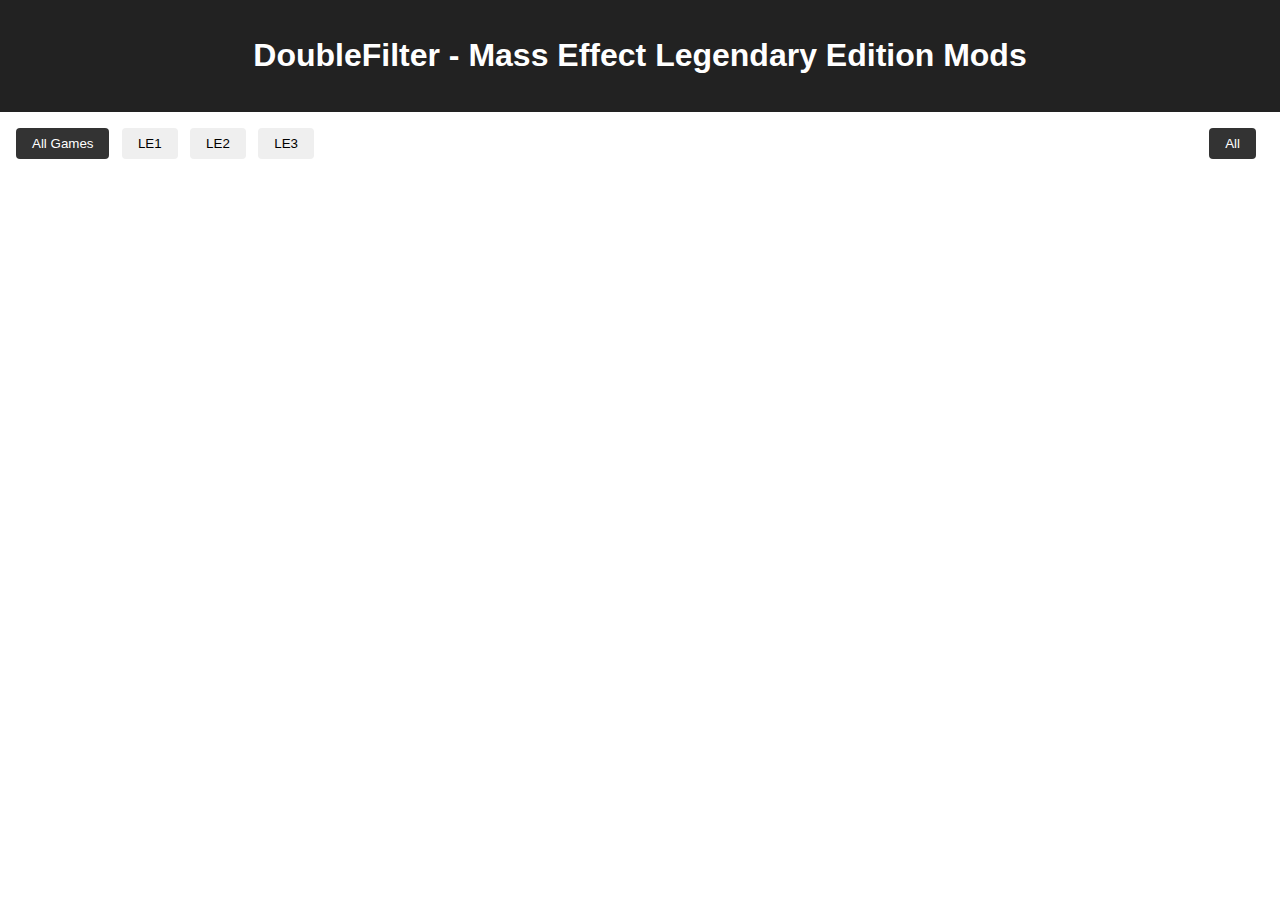
<file: DoubleFilter/DoubleFilter.html>
<!DOCTYPE html>
<html lang="en">
  <head>
    <meta charset="UTF-8">
    <title>DoubleFilter - Mass Effect Legendary Edition Mods</title>
    <link rel="stylesheet" href="DoubleFilter.css">
  </head>
  <body>
    <header>
      <h1>DoubleFilter - Mass Effect Legendary Edition Mods</h1>
    </header>
    
    <section id="filters">
      <div id="game-filters">
        <button class="game-filter active" data-game="all">All Games</button>
        <button class="game-filter" data-game="le1">LE1</button>
        <button class="game-filter" data-game="le2">LE2</button>
        <button class="game-filter" data-game="le3">LE3</button>
      </div>
      <div id="mod-filters">
        <button class="mod-filter active" data-mod="all">All</button>
        <!-- The mod filters will be generated dynamically by JavaScript -->
      </div>
    </section>
    
    <section id="mod-list">
      <ul>
        <!-- The mod list will be generated dynamically by JavaScript -->
      </ul>
    </section>
    
    <script src="DoubleFilter.js"></script>
  </body>
</html>
</file>
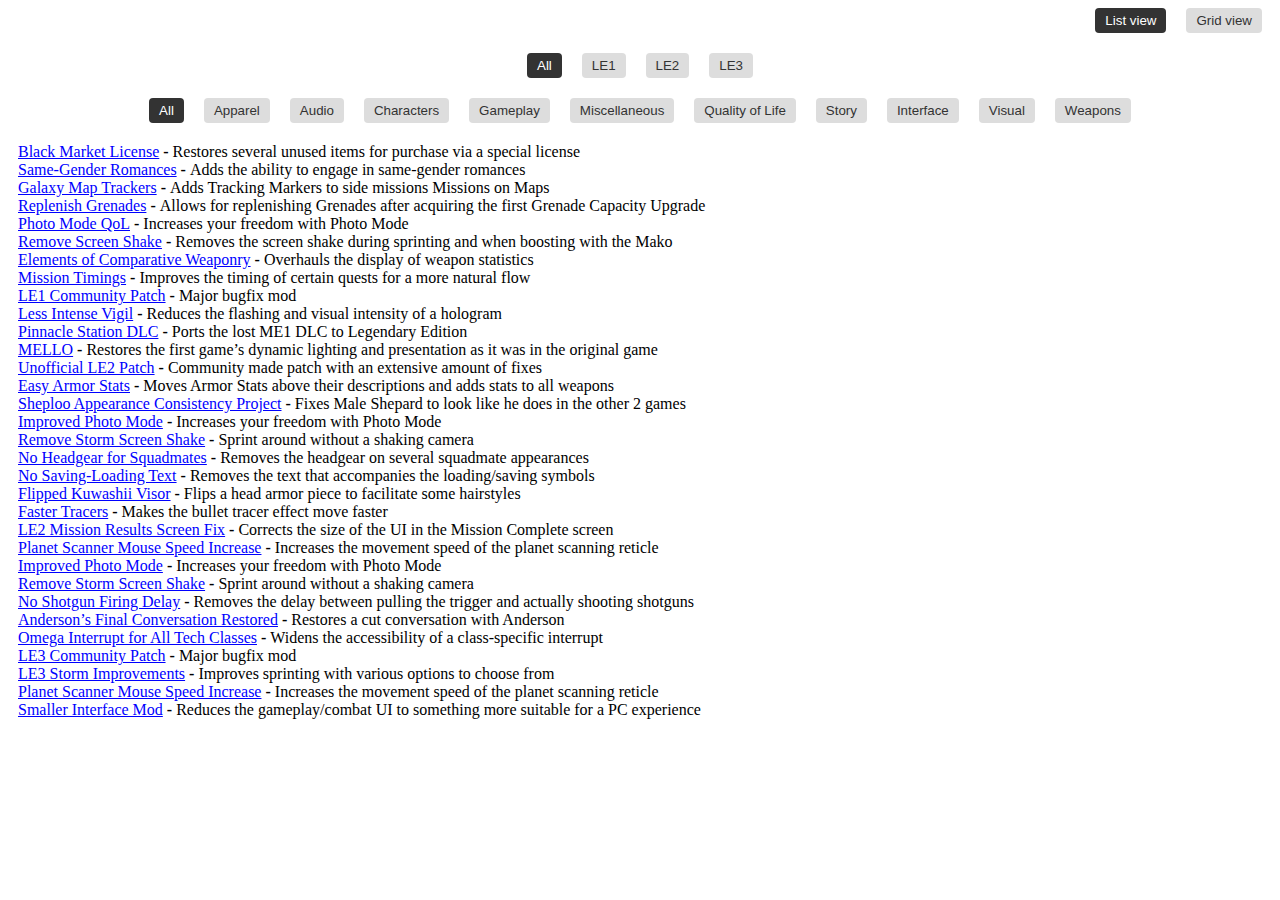
<file: FilterButtonTest/Filter.html>
<!DOCTYPE html>
<html lang="en">
  <head>
    <meta charset="UTF-8">
    <title>Filter Test</title>
    <meta name="viewport" content="width=device-width">
    <link rel="stylesheet" type="text/css" href="Filter.css">
  </head>
  <body>
    <div class="view-toggle">
      <button class="list-view-button active">List view</button>
      <button class="grid-view-button">Grid view</button>
    </div>
    <div class="filter game-filter" style="flex-wrap: wrap;">
    </div>
    <div class="filter type-filter" style="flex-wrap: wrap;">
    </div>
    <ul class="item-list">
    </ul>
    <script src="Filter.js"; type="text/javascript"></script>
  </body>
</html>
</file>
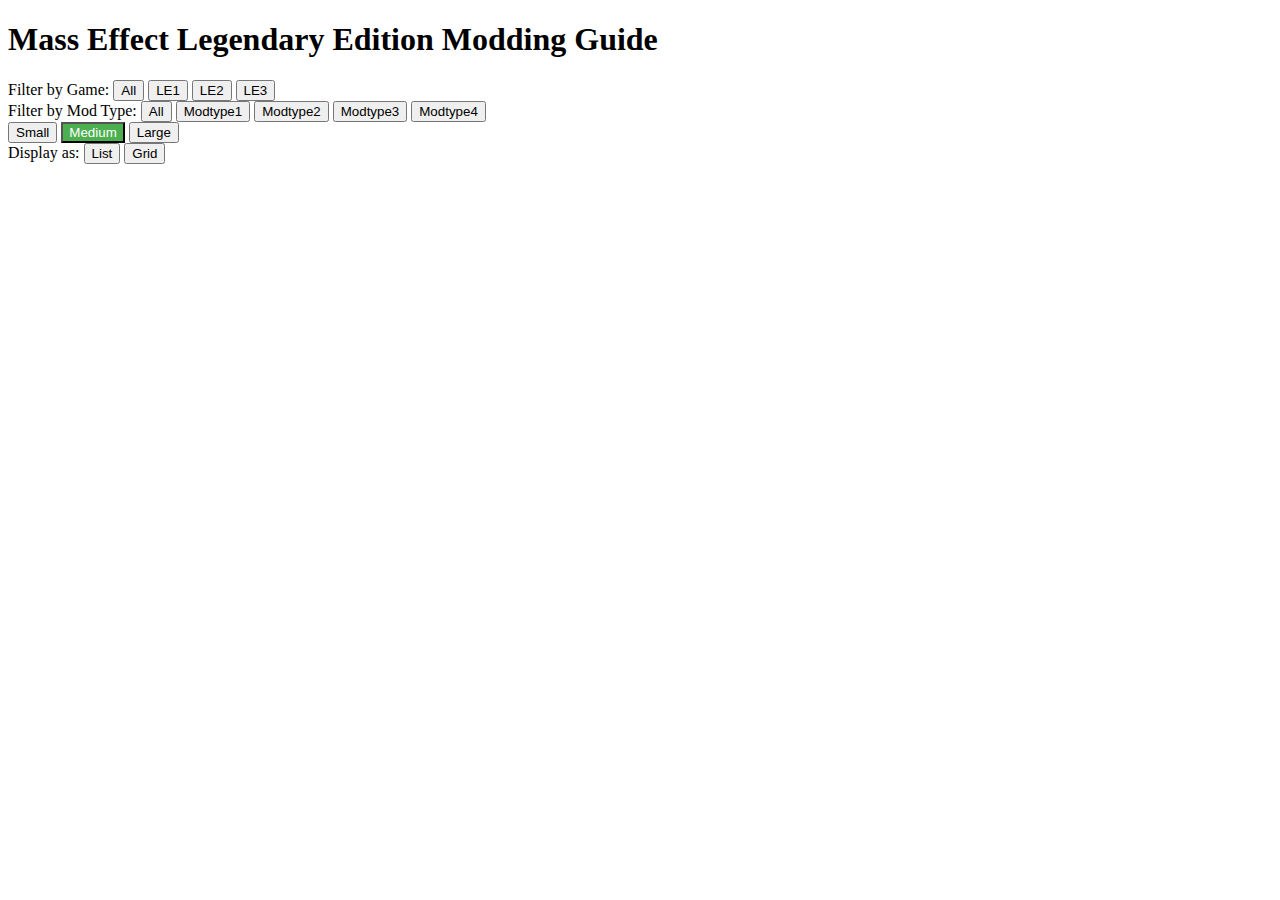
<file: MasterFilters/MasterFilters.html>
<!DOCTYPE html>
<html>
<head>
	<title>Mass Effect Legendary Edition Modding Guide</title>
	<link rel="stylesheet" href="MasterFilters.css">
	<script src="MasterFilters.js"></script>
</head>
<body>
	<div>
		<div>
			<h1>Mass Effect Legendary Edition Modding Guide</h1>
		</div>
		<div>
			<div>
				<div>
					<label>Filter by Game:</label>
					<button onclick="filterSelection('All')">All</button>
					<button onclick="filterSelection('LE1')">LE1</button>
					<button onclick="filterSelection('LE2')">LE2</button>
					<button onclick="filterSelection('LE3')">LE3</button>
				</div>
				<div>
					<label>Filter by Mod Type:</label>
					<button onclick="filterSelection('All')">All</button>
					<button onclick="filterSelection('Modtype1')">Modtype1</button>
					<button onclick="filterSelection('Modtype2')">Modtype2</button>
					<button onclick="filterSelection('Modtype3')">Modtype3</button>
					<button onclick="filterSelection('Modtype4')">Modtype4</button>
				</div>
				<div>
					<button onclick="resizeList('small')">Small</button>
					<button onclick="resizeList('medium')" class="selected">Medium</button>
					<button onclick="resizeList('large')">Large</button>
					<div>
						<label>Display as:</label>
						<button onclick="toggleDisplay('list')">List</button>
						<button onclick="toggleDisplay('grid')">Grid</button>
					</div>
				</div>
			</div>
			<ul id="modList">
			</ul>
		</div>
	</div>
</body>
</html>
</file>
<file: DoubleFilter/DoubleFilter.css>
body {
  font-family: sans-serif;
  margin: 0;
  padding: 0;
}

header {
  background-color: #222;
  color: #fff;
  padding: 1rem;
  text-align: center;
}

#filters {
  display: flex;
  justify-content: space-between;
  padding: 1rem;
}

.game-filter,
.mod-filter {
  border: none;
  border-radius: 0.25rem;
  cursor: pointer;
  margin-right: 0.5rem;
  padding: 0.5rem 1rem;
}

.game-filter.active,
.mod-filter.active {
  background-color: #333;
  color: #fff;
}

#mod-list {
  list-style: none;
  margin: 0;
  padding: 0;
}

.mod-item {
  border: 1px solid #ccc;
  border-radius: 0.25rem;
  margin-bottom: 0.5rem;
  padding: 0.5rem;
}

.mod-item a {
  color: #333;
  font-weight: bold;
  text-decoration: none;
}

.mod-item a:hover {
  text-decoration: underline;
}

.mod-description {
  color: #666;
  font-size: 0.8rem;
}
</file>
<file: FilterButtonTest/Filter.css>
.filter {	
  display: flex;	
  justify-content: center;	
  margin-bottom: 20px;	
}	
.filter-button {	
  background-color: #ddd;	
  border: none;	
  border-radius: 4px;	
  color: #333;	
  cursor: pointer;	
  margin: 0 10px;	
  padding: 5px 10px;	
}	
.filter-button.active {	
  background-color: #333;	
  color: #fff;	
}	
.item-list {	
  padding: 0;	
  margin: 0;	
  flex-wrap: wrap;
  justify-content: space-between;	
  padding: 0 10px;	
}	
.item-list.list-view {	
  display: block;	
  list-style: none;	
  padding: 0;	
  margin: 0;	
}	
.item-list.grid-view {	
  flex-basis: calc(50% - 15px);	
  margin-bottom: 20px;	
  box-sizing: border-box;	
}	
@media screen and (min-width: 768px) {	
  .item-list.grid-view {	
    flex-basis: calc(33.33% - 20px);	
    margin: 0 10px 20px;	
  }	
}	
@media screen and (min-width: 1024px) {	
  .item-list.grid-view {	
    flex-basis: calc(25% - 20px);	
    margin: 0 10px 20px;	
  }	
}	
.item-list.list-view .item-grid {	
  display: block;	
  margin-bottom: 20px;	
  padding: 10px;	
  background-color: #f2f2f2;	
  border: 1px solid #ccc;	
  box-sizing: border-box;	
}	
.item-list.list-view .item {	
  display: block;	
}	
.view-toggle {	
  display: flex;	
  justify-content: flex-end;	
  margin-bottom: 20px;	
}	
.view-toggle button {	
  background-color: #ddd;	
  border: none;	
  border-radius: 4px;	
  color: #333;	
  cursor: pointer;	
  margin: 0 10px;	
  padding: 5px 10px;	
}	
.view-toggle button.active {	
  background-color: #333;	
  color: #fff;	
}	
.item.show {	
  display: block;	
}	
.item.hide {	
  display: none;	
}	
.no-results-message.show {	
  display: block;	
}	
.no-results-message.hide {	
  display: none;	
}
</file>
<file: MasterFilters/MasterFilters.css>
/* Mod list container */
#modList {
list-style-type: none;
padding: 0;
margin: 0;
display: grid;
grid-template-columns: repeat(3, 1fr);
gap: 20px;
}

@media only screen and (max-width: 1200px) {
#modList {
grid-template-columns: repeat(2, 1fr);
}
}

@media only screen and (max-width: 768px) {
#modList {
grid-template-columns: repeat(1, 1fr);
}
}

/* Mod list item */
.mod {
display: flex;
flex-direction: column;
justify-content: space-between;
background-color: #f0f0f0;
border-radius: 5px;
padding: 10px;
height: 300px;
overflow: hidden;
transition: all 0.3s ease;
}

.mod:hover {
transform: scale(1.05);
box-shadow: 0px 0px 15px 0px rgba(0,0,0,0.3);
}

.mod img {
max-width: 100%;
max-height: 200px;
object-fit: contain;
}

.mod h3 {
margin: 10px 0;
font-size: 1.5rem;
font-weight: bold;
text-align: center;
}

.mod p {
margin: 10px 0;
font-size: 1.2rem;
text-align: justify;
}

.mod .buttons {
display: flex;
justify-content: space-between;
align-items: center;
margin-top: auto;
}

.list-view #modList {
display: block;
}

.list-view .mod {
display: block;
height: auto;
}

.list-view .mod img {
max-height: none;
max-width: none;
}

.list-view .mod h3 {
font-size: 1.2rem;
}

.list-view .mod p {
font-size: 1rem;
}

.list-view .mod .buttons {
display: block;
}

.grid-view .mod {
display: flex;
height: 300px;
}

.grid-view .mod img {
max-height: none;
max-width: 100%;
margin-right: 10px;
}

.grid-view .mod h3 {
font-size: 1.2rem;
}

.grid-view .mod p {
font-size: 1rem;
}

.grid-view .mod .buttons {
display: flex;
flex-direction: column;
justify-content: space-between;
margin-left: auto;
margin-top: auto;
margin-bottom: 0;
}

.small-view #modList .mod {
height: 150px;
}

.medium-view #modList .mod {
height: 300px;
}

.large-view #modList .mod {
height: 500px;
}

.selected {
background-color: #4CAF50;
color: white;
}
</file>
